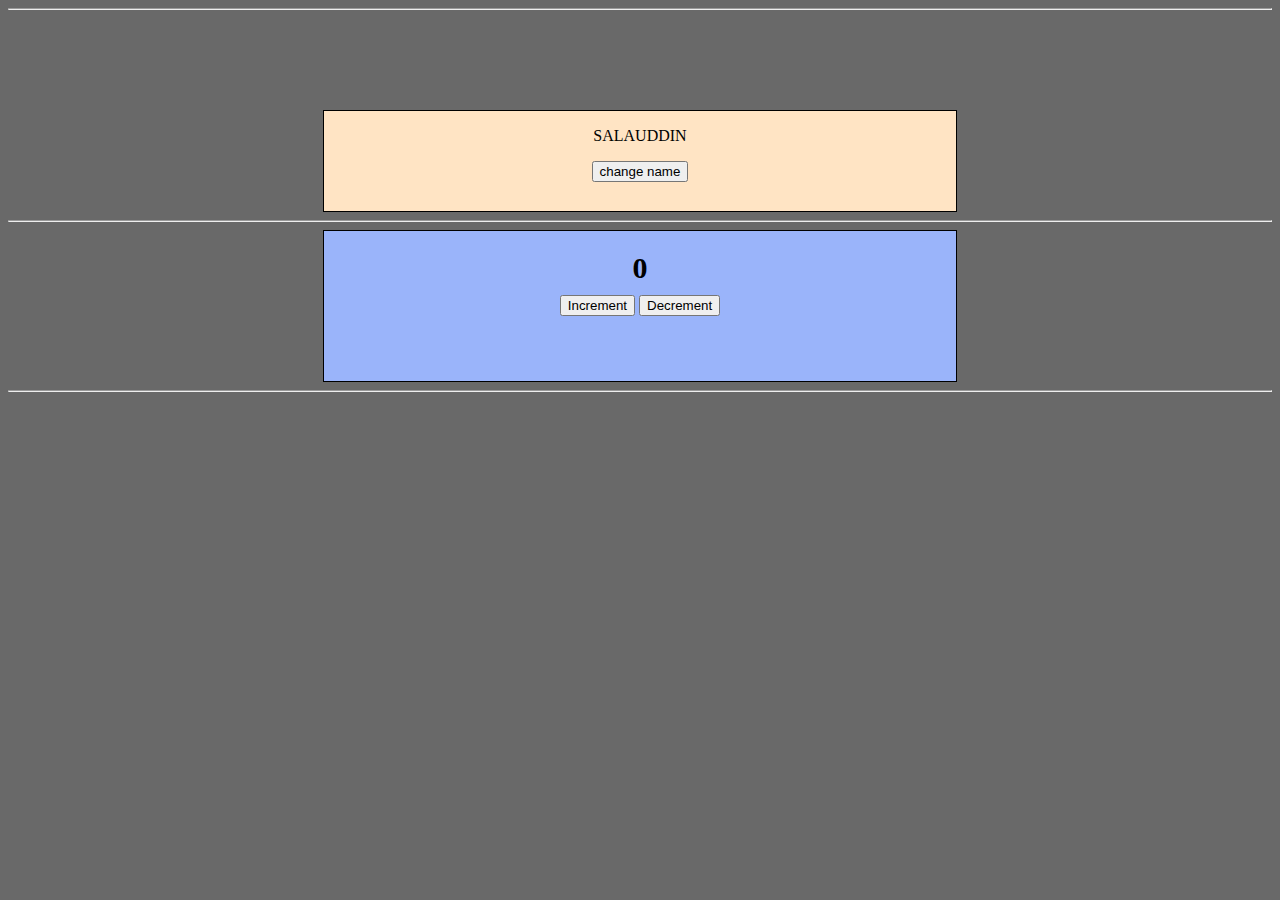
<file: index.html>
<!DOCTYPE html>
<html lang="en">
<head>
    <meta charset="UTF-8">
    <meta http-equiv="X-UA-Compatible" content="IE=edge">
    <meta name="viewport" content="width=device-width, initial-scale=1.0">
    <title>DOM</title>
    <link rel="icon" href="./img/icon4.png" type="image/png">
    <link rel="stylesheet" href="style.css">
    <script src="index.js" defer></script>
    <link rel="icon" href="./img/icon.png" type="image/png">
</head>
<body>
    <!--  DOM selectors -->
    <!-- <div>
        <h1 id="heading">DOM selectors</h1>
        <h2 class="sub"> DOM tree </h2>
        <h3 class="sub"> DOM selector</h3>
        <p>paragraph 1</p>
        <p>paragraph 2</p>
        <p>paragraph 3</p>
        <p>paragraph 4</p>
    </div> -->
    <hr>

    <!-- change name  -->
    <div class="style">
        <p id="name">SALAUDDIN</p>
        <button onclick="changeName()">change name</button>
    </div>
    <hr>

    <!-- Change number -->
    <div class="changenumber">
        <h4>0</h4>
        <button onclick="increment()">Increment</button>
        <button onclick="decrement()">Decrement</button>
    </div>
    <hr>

    <!-- DOM navigation -->
    <!-- <h5>h---5</h5>
    <div class="childnodes">
        <h1 id="heading">h 1</h1>
        <h2 id="main">h 2</h2>
        <p>paragraph 1</p>
        <a href="#">google.com</a>
    </div>
    <h6>h----6</h6> -->

    <!-- Modify elements content -->
    <!-- <p id="modify"> <b><i>           paragraph 1 Lorem ipsum dolor sit amet.    </i></b> <span>inline element</span>          </p> -->
</body>
</html>
</file>
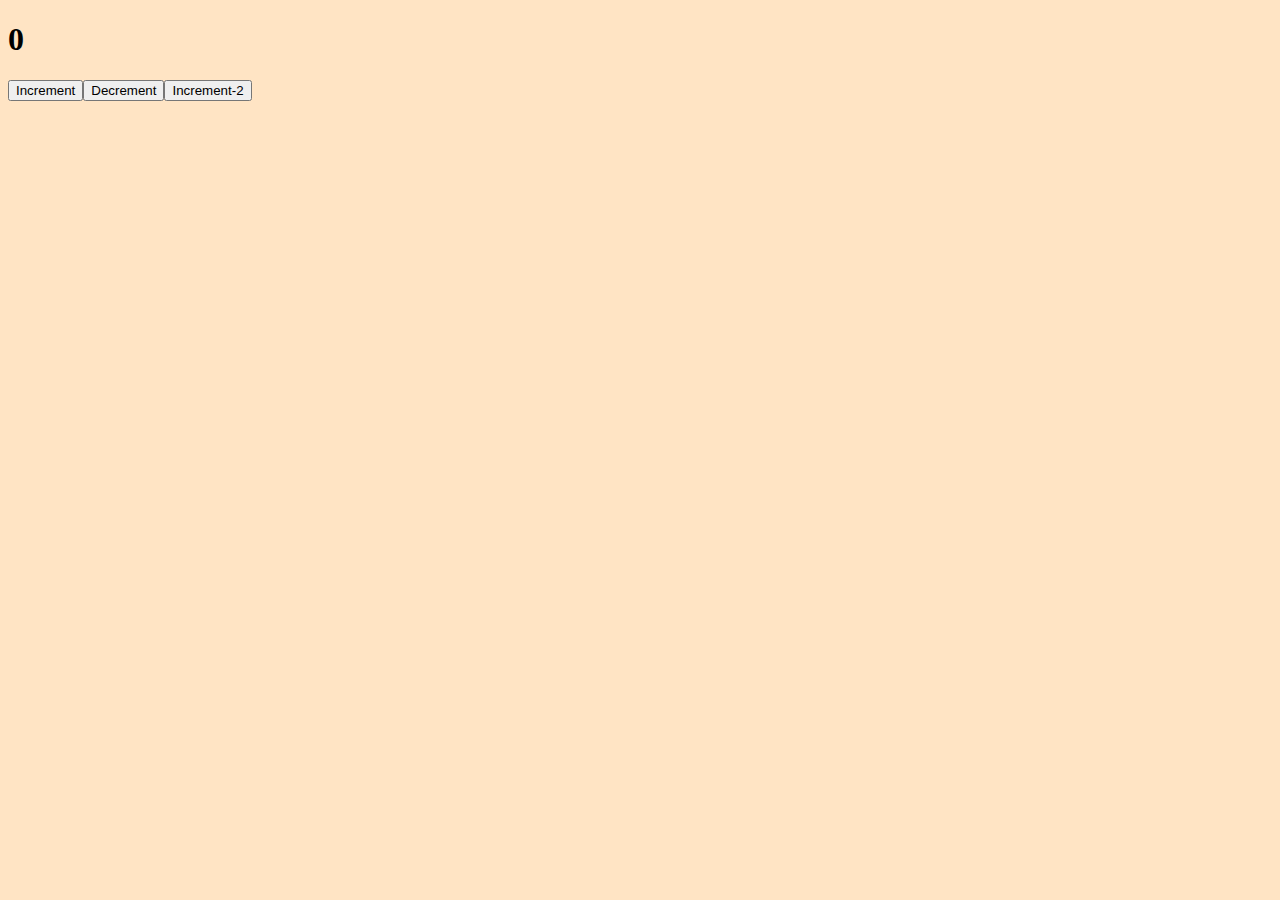
<file: index2.html>
<!DOCTYPE html>
<html lang="en">

<head>
    <meta charset="UTF-8">
    <meta http-equiv="X-UA-Compatible" content="IE=edge">
    <meta name="viewport" content="width=device-width, initial-scale=1.0">
    <title>JS modifying</title>
    <link rel="icon" href="./img/icon.png" type="image/png">
    <style>
        body {
            background-color: bisque;
        }
    </style>
</head>

<body>





    <script>
        //increment and decrement onclick
        function increment() {
            const currentCountElement = document.querySelector('h1');
            const currentCount = Number(currentCountElement.innerText);
            const updatedCount = currentCount + 1;
            currentCountElement.innerText = updatedCount;
            if (updatedCount % 5 == 0 && updatedCount != 0) {
                currentCountElement.style.color = "red"
            }
            else {
                currentCountElement.style.color = ""
            }
        }
        function decrement() {
            const currentCountElement = document.querySelector('h1');
            const currentCount = Number(currentCountElement.innerText);
            const updatedCount = currentCount - 1;
            currentCountElement.innerText = updatedCount;
            if (updatedCount % 5 == 0 && updatedCount != 0) {
                currentCountElement.style.color = "red"
            }
            else {
                currentCountElement.style.color = ""
            }
        }

        // creating elements
        const body = document.querySelector("body")
        const count = document.createElement("h1")
        count.innerText = 0;
        body.appendChild(count)

        //creating buttons
        const incrementButtom = document.createElement('button')
        incrementButtom.innerText = 'Increment'
        incrementButtom.setAttribute('onclick', 'increment()')
        body.appendChild(incrementButtom)

        const decrementButtom = document.createElement('button')
        decrementButtom.innerText = 'Decrement'
        decrementButtom.setAttribute('onclick', 'decrement()')
        body.appendChild(decrementButtom)


        //addEventListner
        const incrementButtom2 = document.createElement('button')
        incrementButtom2.innerText = 'Increment-2'
        // incrementButtom.setAttribute('onclick','increment()')
        body.appendChild(incrementButtom2)
        incrementButtom2.addEventListener('mouseout', increment)  //no brackets of function when using addEventListener
    </script>


</body>

</html>
</file>
<file: style.css>
body{
    background-color: dimgray;
}
/* change name */
.style{
    margin:100px auto 0 auto;
    text-align: center;
    width: 50%;
    height: 100px;
    border: 1px solid black;
    background-color: bisque;
}
/* increment and decrement onclick */
.changenumber{
    margin: auto;
    text-align: center;
    width: 50%;
    height: 150px;
    border: 1px solid black;
    background-color: rgb(154, 180, 250);
}
.changenumber h4{
    font-size: 30px;
    margin:  20px 0 10px 0;
}
</file>
